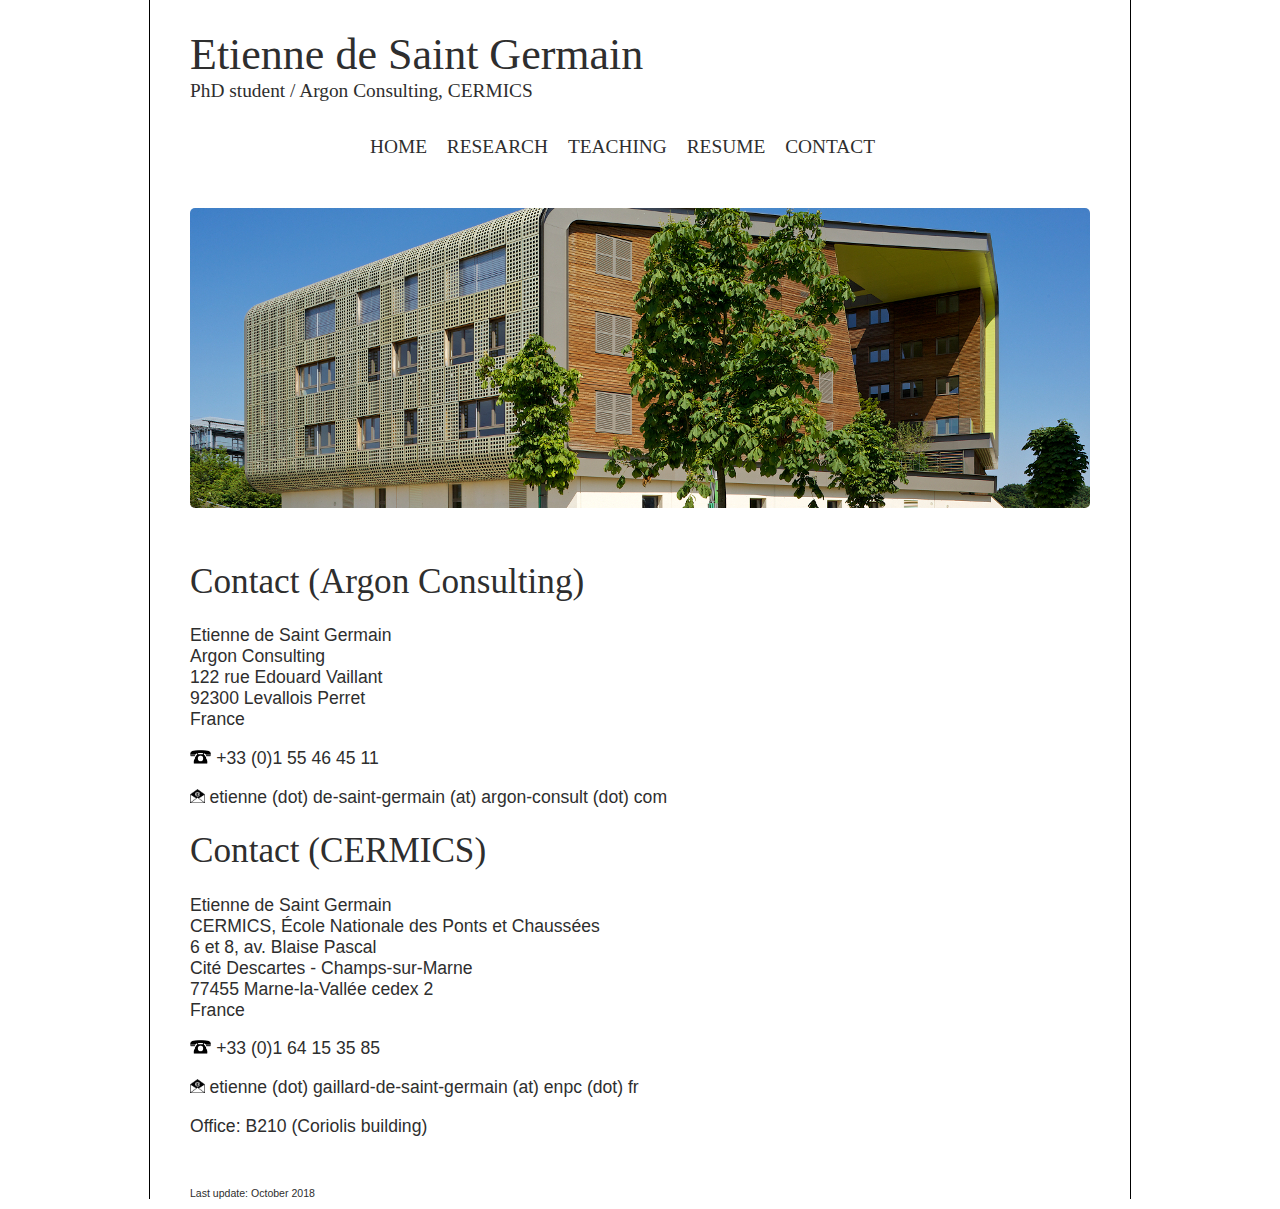
<file: contact.html>
<!DOCTYPE html>
<html><head>
<meta http-equiv="content-type" content="text/html; charset=windows-1252">
<meta charset="utf-8">
<link rel="stylesheet" href="include/style.css">
<!--[if lt IE 9]>
7        <script src="http://html5shiv.googlecode.com/svn/trunk/html5.js"></script>
8        <![endif]-->
<title>Etienne de Saint Germain // PhD student // Argon Consulting - CERMICS</title>
<link rel="icon" type="image/png" href="include/images/favicon.png">
</head>

<body>
  <div id="bloc_page">
    <header>
      <div id="titre_principal">
        <h1>Etienne de Saint Germain</h1>
        <h2>PhD student / Argon Consulting, CERMICS</h2>
      </div>

      <nav>
        <ul>
          <li><a href="home.html">Home</a></li>
          <li><a href="research.html">Research</a></li>
          <li><a href="teaching.html">Teaching</a></li>
          <li><a href="https://drive.google.com/file/d/0BydRX2AmX1H5dWtvdHB1X3FFQVU/view?usp=sharing" target="blank">Resume</a></li>
          <li><a href="contact.html">Contact</a></li>
        </ul>
      </nav>
    </header>

    <div id="banniere_image">
      <img src="include/images/Coriolis.jpg" alt="Batiment Coriolis" id="Coriolis" />
    </div>

    <section>
      <h1>Contact (Argon Consulting)</h1>
      <p>
        Etienne de Saint Germain <br>
        Argon Consulting<br>
        122 rue Edouard Vaillant<br>
        92300 Levallois Perret<br>
        France
      </p>
      <p><img src="include/images/phone.png" alt="phone" id="phone" height="14"/> +33 (0)1 55 46 45 11</p>
      <p><img src="include/images/email.png" alt="e-mail" id="e-mail" height="14"/> etienne (dot) de-saint-germain (at) argon-consult (dot) com</p>
    </section>

    <section>
      <h1>Contact (CERMICS)</h1>
      <p>
        Etienne de Saint Germain <br>
        CERMICS, &Eacute;cole Nationale des Ponts et Chauss&eacute;es<br>
        6 et 8, av. Blaise Pascal<br>
        Cit&eacute; Descartes - Champs-sur-Marne<br>
        77455 Marne-la-Vall&eacute;e cedex 2<br>
        France
      </p>
      <p><img src="include/images/phone.png" alt="phone" id="phone" height="14"/> +33 (0)1 64 15 35 85</p>
      <p><img src="include/images/email.png" alt="e-mail" id="e-mail" height="14"/> etienne (dot) gaillard-de-saint-germain (at) enpc (dot) fr</p>
      <p>Office: B210 (Coriolis building)</p>
    </section>

    <footer>
      <div id="update">
        <p>Last update: October 2018</p>
      </div>
    </footer>
  </div>


</body></html>
</file>
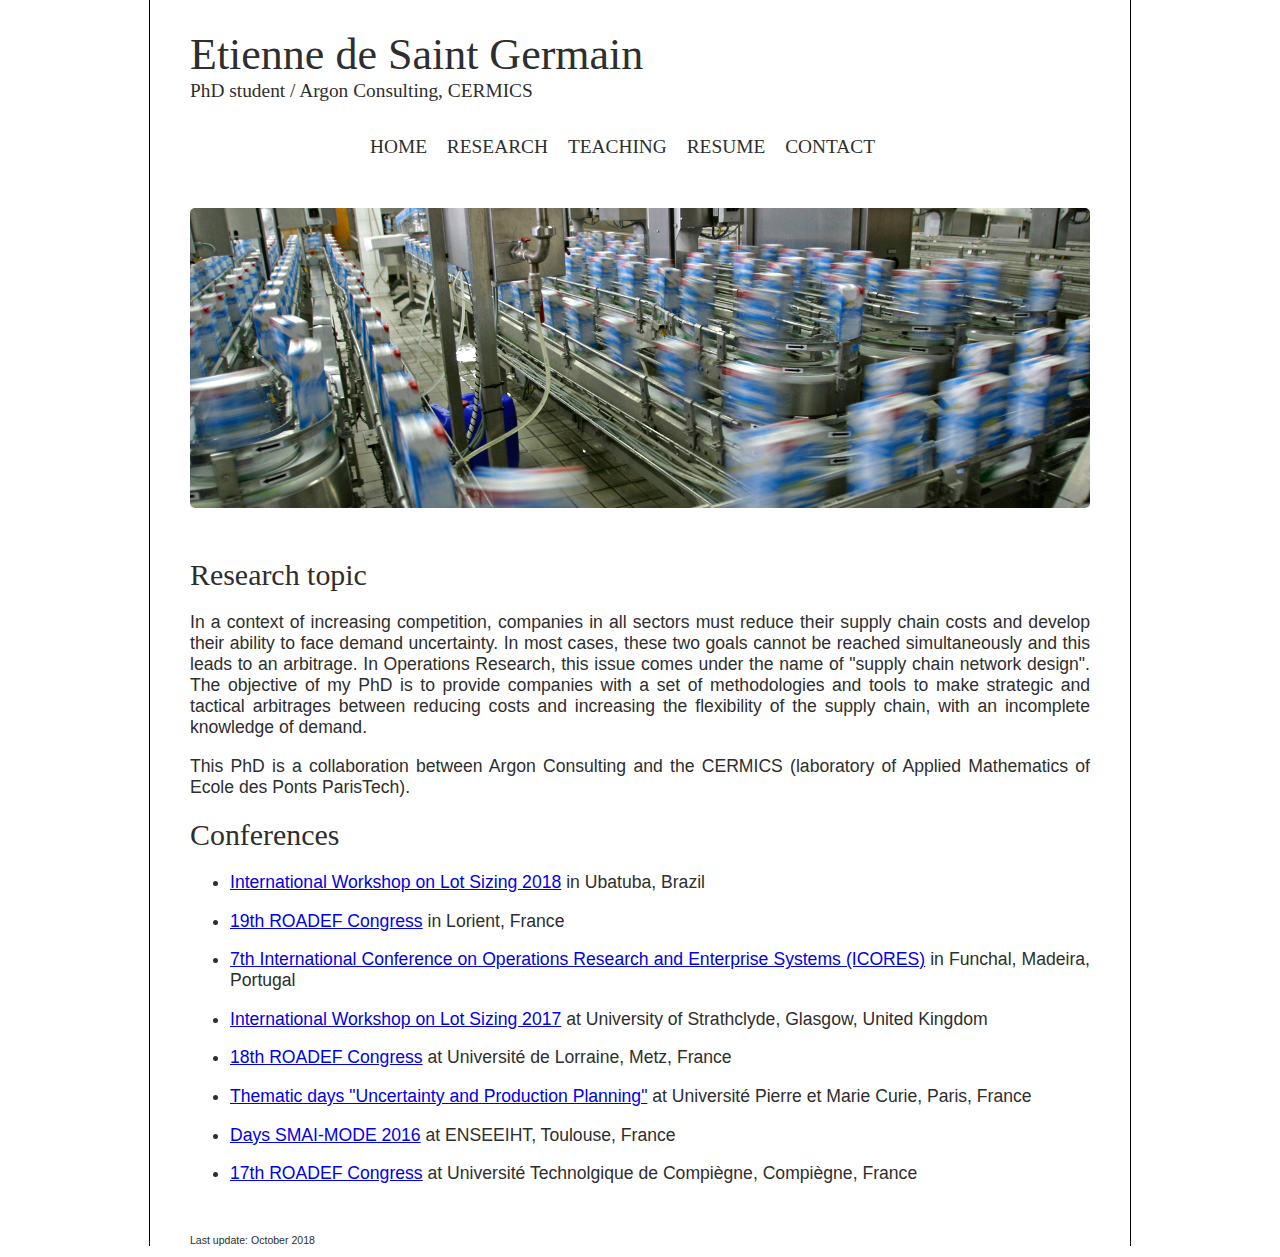
<file: research.html>
<!DOCTYPE html>
<html><head>
<meta http-equiv="content-type" content="text/html; charset=windows-1252">
<meta charset="utf-8">
<link rel="stylesheet" href="include/style.css">
<!--[if lt IE 9]>
7        <script src="http://html5shiv.googlecode.com/svn/trunk/html5.js"></script>
8        <![endif]-->
<title>Etienne de Saint Germain // PhD student // Argon Consulting - CERMICS</title>
<link rel="icon" type="image/png" href="include/images/favicon.png">
</head>

<body>
  <div id="bloc_page">
    <header>
      <div id="titre_principal">
        <h1>Etienne de Saint Germain</h1>
        <h2>PhD student / Argon Consulting, CERMICS</h2>
      </div>

      <nav>
        <ul>
          <li><a href="home.html">Home</a></li>
          <li><a href="research.html">Research</a></li>
          <li><a href="teaching.html">Teaching</a></li>
          <li><a href="https://drive.google.com/file/d/0BydRX2AmX1H5dWtvdHB1X3FFQVU/view?usp=sharing" target="blank">Resume</a></li>
          <li><a href="contact.html">Contact</a></li>
        </ul>
      </nav>
    </header>

    <div id="banniere_image">
      <img src="include/images/chaine-production.jpg" alt="Chaine de production" id="Chaine de production" />
    </div>

    <section>
      <div id="research_topic">
        <h1>Research topic</h1>

        <p>In a context of increasing competition, companies in all sectors must reduce their supply chain costs and develop their ability to face demand uncertainty. In most cases, these two goals cannot be reached simultaneously and this leads to an arbitrage. In Operations Research, this issue comes under the name of &quot;supply chain network design&quot;. The objective of my PhD is to provide companies with a set of methodologies and tools to make strategic and tactical arbitrages between reducing costs and increasing the flexibility of the supply chain, with an incomplete knowledge of demand.</p>

        <p>This PhD is a collaboration between Argon Consulting and the CERMICS (laboratory of Applied Mathematics of Ecole des Ponts ParisTech).</p>

        <h1>Conferences</h1>
        <ul style="list-style-type:disc">
          <li> <a href="http://iwls2018.emse.fr/" target="blank">International Workshop on Lot Sizing 2018</a> in Ubatuba, Brazil<br>
          <li> <a href="http://roadef2018.labsticc.fr/wp/" target="blank">19th ROADEF Congress</a> in Lorient, France<br>
          <li> <a href="http://www.icores.org/?y=2018" target="blank">7th International Conference on Operations Research and Enterprise Systems (ICORES)</a> in Funchal, Madeira, Portugal<br>
          <li> <a href="http://iwls2017.emse.fr/" target="blank">International Workshop on Lot Sizing 2017</a> at University of Strathclyde, Glasgow, United Kingdom<br>
          <li> <a href="http://roadef2017.event.univ-lorraine.fr/" target="blank">18th ROADEF Congress</a> at Universit&eacute; de Lorraine, Metz, France<br>
          <li> <a href="http://p2ls.emse.fr/Evenement4.html" target="blank">Thematic days &quot;Uncertainty and Production Planning&quot;</a> at Universit&eacute; Pierre et Marie Curie, Paris, France<br>
          <li> <a href="http://mode2016.sciencesconf.org/" target="blank">Days SMAI-MODE 2016</a> at ENSEEIHT, Toulouse, France<br>
          <li> <a href="http://roadef2016.utc.fr/" target="blank">17th ROADEF Congress</a> at Universit&eacute; Technolgique de Compi&egrave;gne, Compi&egrave;gne, France<br>
        </ul>

      </div>
    </section>


    <footer>
      <div id="update">
        <p>Last update: October 2018</p>
      </div>
    </footer>
  </div>


</body></html>
</file>
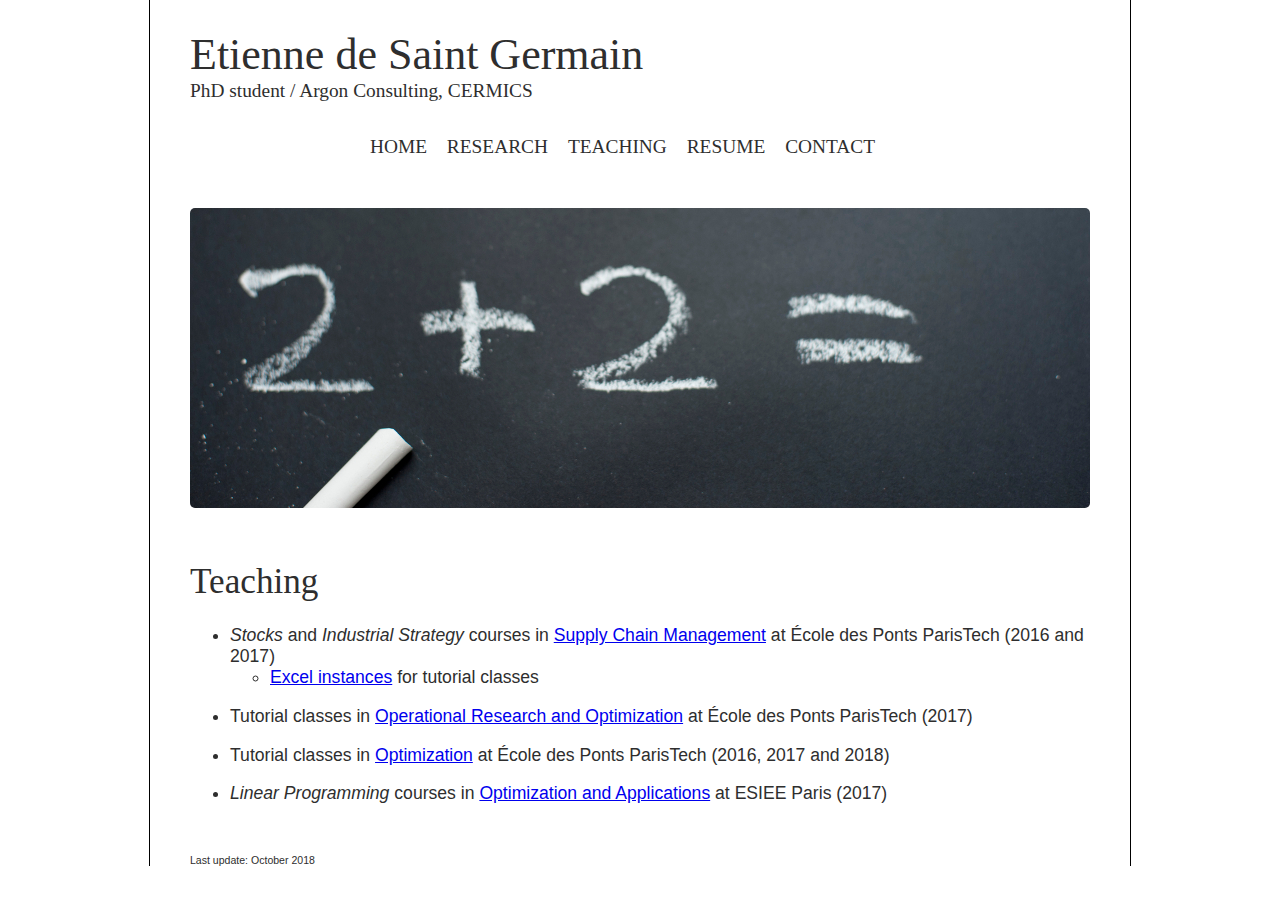
<file: teaching.html>
<!DOCTYPE html>
<html><head>
<meta http-equiv="content-type" content="text/html; charset=windows-1252">
<meta charset="utf-8">
<link rel="stylesheet" href="include/style.css">
<!--[if lt IE 9]>
7        <script src="http://html5shiv.googlecode.com/svn/trunk/html5.js"></script>
8        <![endif]-->
<title>Etienne de Saint Germain // PhD student // Argon Consulting - CERMICS</title>
<link rel="icon" type="image/png" href="include/images/favicon.png">
</head>

<body>
  <div id="bloc_page">
    <header>
      <div id="titre_principal">
        <h1>Etienne de Saint Germain</h1>
        <h2>PhD student / Argon Consulting, CERMICS</h2>
      </div>

      <nav>
        <ul>
          <li><a href="home.html">Home</a></li>
          <li><a href="research.html">Research</a></li>
          <li><a href="teaching.html">Teaching</a></li>
          <li><a href="https://drive.google.com/file/d/0BydRX2AmX1H5dWtvdHB1X3FFQVU/view?usp=sharing" target="blank">Resume</a></li>
          <li><a href="contact.html">Contact</a></li>
        </ul>
      </nav>
    </header>

    <div id="banniere_image">
      <img src="include/images/black-board.jpeg" alt="black-board" id="black-board" />
    </div>

    <section>
      <div id="teaching">
        <h1>Teaching</h1>
        <ul style="list-style-type:disc">
          <li> <em>Stocks</em> and <em>Industrial Strategy</em> courses in <a href="http://gede.enpc.fr/Programme/Fiche.aspx?param=M:LOGIC" target="blank">Supply Chain Management</a> at &Eacute;cole des Ponts ParisTech (2016 and 2017)<br>
          <ul style="list-style-type:circle">
            <li> <a href="SCM_strategie_industrielle_TD.zip" target="blank">Excel instances</a> for tutorial classes
          </ul>
          <li> Tutorial classes in <a href="http://gede.enpc.fr/Programme/Fiche.aspx?param=M:REOP" target="blank">Operational Research and Optimization</a> at &Eacute;cole des Ponts ParisTech (2017)<br>
          <li> Tutorial classes in <a href="http://gede.enpc.fr/Programme/Fiche.aspx?param=M:1OPTI" target="blank">Optimization</a> at &Eacute;cole des Ponts ParisTech (2016, 2017 and 2018)<br>
          <li> <em>Linear Programming</em> courses in <a href="https://icampus.esiee.fr/course/info.php?id=151" target="blank">Optimization and Applications</a> at ESIEE Paris (2017)<br>
        </ul>

      </div>
    </section>


    <footer>
      <div id="update">
        <p>Last update: October 2018</p>
      </div>
    </footer>
  </div>


</body></html>
</file>
<file: include/style.css>
body
{
    font-family: Georgia, Arial, sans-serif;
    font-size: 1.1em;
    color: #2E2E2E;
    margin: auto;
    width: 75%;
    min-width: 920px;
    border-left: 1px solid black;
    padding-left:10px;
    border-right: 1px solid black;
    padding-right:10px;
}

#bloc_page
{
    width: 900px;
    margin: auto;
}

section h1, footer h1, nav a
{
    font-family: Dayrom, serif;
    font-weight: normal;
}

/* Header */

header
{
}

#titre_principal
{
    display: inline-block;
}

header h1
{
    font-family: serif;
    font-size: 2.5em;
    display: inline-block;
    margin-bottom: 0px;
    font-weight: normal;
}

header h2
{
    font-family: serif;
    font-size: 1.1em;
    margin-top: 0px;
    font-weight: normal;
}

/* Navigation */

nav
{
    display: inline-block;
    width: 700px;
    text-align: right;
}

nav ul
{
    list-style-type: none;
}

nav li
{
    display: inline-block;
    margin-right: 15px;
}

nav a
{
    font-size: 1.1em;
    color: #2E2E2E;
    padding-bottom: 3px;
    text-decoration: none;
    text-transform: uppercase;
}

nav a:hover
{
    color: #08088A;
    border-bottom: 3px solid #08088A;
}

/* Bannière */

#banniere_image img
{
    margin-top: 15px;
    width: 900px;
    border-radius: 5px;
    position: relative;
    margin-bottom: 25px;
}

/* Corps */

#research_topic
{
    vertical-align: top;
    text-align: justify;
    width: 900px;
}

#research_topic h1
{
    font-family: serif;
    font-size: 1.7em;
    font-weight: normal;
}

article, aside
{
    display: inline-block;
    vertical-align: top;
    text-align: justify;
}

article
{
    width: 700px;
    margin-left: 40px;
}

aside
{
    width: 150px;
}

aside img
{
    width: 150px;
    border-radius: 5px;
    margin-right: 5px;
}

li
{
    margin-bottom: 1em;
}

/* Footer */

#update p
{
    margin-top: 50px;
    font-size: 0.6em;
}
</file>
